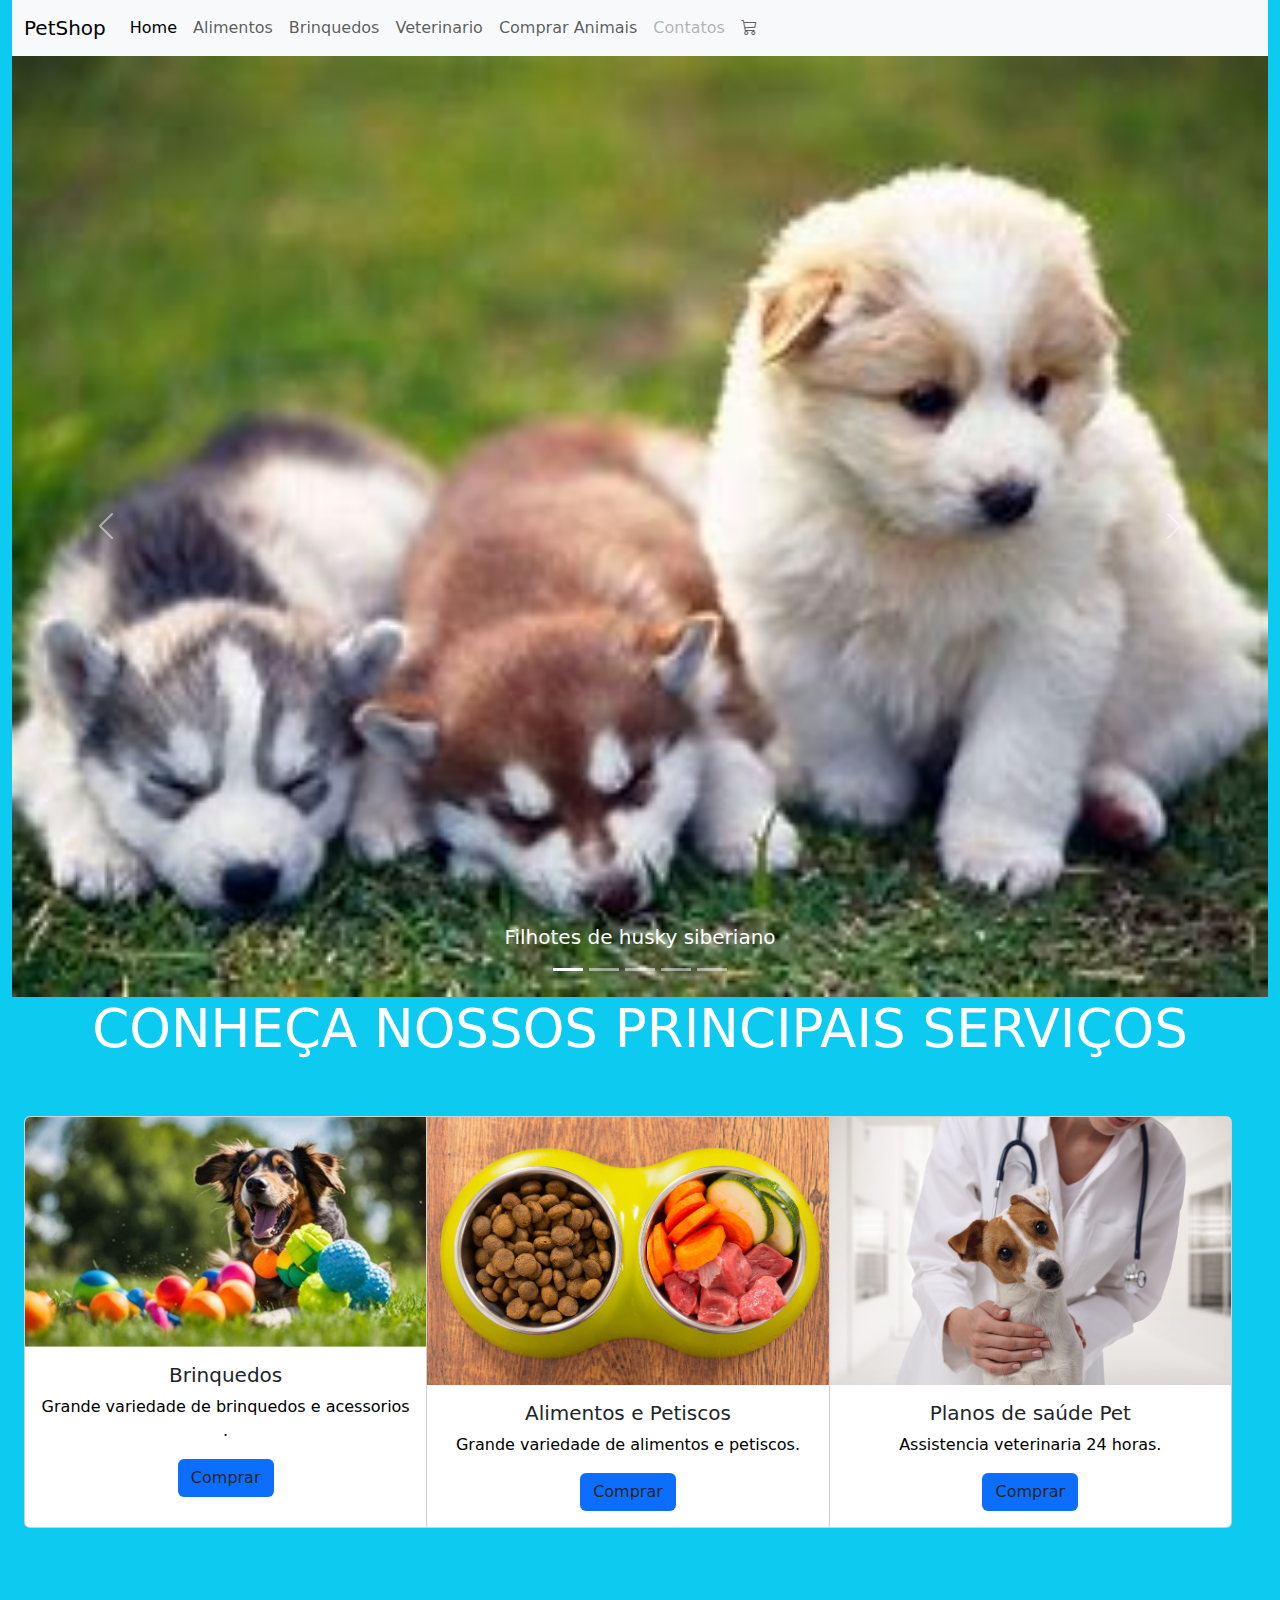
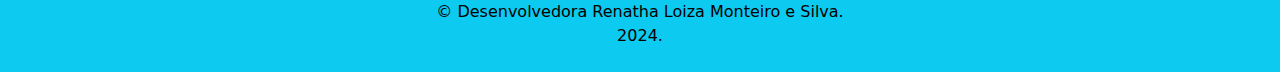
<file: index.html>
<!DOCTYPE html>
<html lang="en">

<head>
    <meta charset="UTF-8">
    <meta name="viewport" content="width=device-width, initial-scale=1.0">
    <title>PetShop</title>
    <link rel="icon" href="favicon_io/favicon-32x32.png" type="image/x-icon">
    <link href="https://cdn.jsdelivr.net/npm/bootstrap@5.3.3/dist/css/bootstrap.min.css" rel="stylesheet"
        integrity="sha384-QWTKZyjpPEjISv5WaRU9OFeRpok6YctnYmDr5pNlyT2bRjXh0JMhjY6hW+ALEwIH" crossorigin="anonymous">
    <link rel="stylesheet" href="https://cdn.jsdelivr.net/npm/bootstrap-icons@1.11.3/font/bootstrap-icons.min.css">
    <link rel="stylesheet" href="style.css">
</head>

<body class="container-fluid bg-info">
    <header>
        <nav class="navbar navbar-expand-lg bg-body-tertiary">
            <div class="container-fluid">
                <a class="navbar-brand" href="#">PetShop</a>
                <button class="navbar-toggler" type="button" data-bs-toggle="collapse" data-bs-target="#navbarNav"
                    aria-controls="navbarNav" aria-expanded="false" aria-label="Toggle navigation">
                    <span class="navbar-toggler-icon"></span>
                </button>
                <div class="collapse navbar-collapse" id="navbarNav">
                    <ul class="navbar-nav">
                        <li class="nav-item">
                            <a class="nav-link active" aria-current="page" href="index.html">Home</a>
                        </li>
                       
                        <li class="nav-item">
                            <a class="nav-link" href="tabelaDeValores.html">Alimentos</a>
                        </li>
                        <li class="nav-item">
                            <a class="nav-link" href="tabelaDeValores.html">Brinquedos</a>
                        </li>
                        <li class="nav-item">
                            <a class="nav-link" href="tabelaDeValores.html">Veterinario</a>
                        </li>
                        <li class="nav-item"></li>
                        <a class="nav-link" href="orçamento.html">Comprar Animais</a>
                        </li>
                        <li class="nav-item">
                            <a class="nav-link disabled" aria-disabled="true">Contatos</a>
                        </li>
                        <li class="nav-item">
                            <a class="nav-link" href="carrinho.html"><i class="bi bi-cart3"></i></a>
                        </li>
                        
                    </ul>
                </div>
            </div>
        </nav>
        <div id="carouselExampleCaptions" class="carousel slide">
            <div class="carousel-indicators">
                <button type="button" data-bs-target="#carouselExampleCaptions" data-bs-slide-to="0" class="active"
                    aria-current="true" aria-label="Slide 1"></button>
                <button type="button" data-bs-target="#carouselExampleCaptions" data-bs-slide-to="1"
                    aria-label="Slide 2"></button>
                <button type="button" data-bs-target="#carouselExampleCaptions" data-bs-slide-to="2"
                    aria-label="Slide 3"></button>
                <button type="button" data-bs-target="#carouselExampleCaptions" data-bs-slide-to="3"
                    aria-label="Slide 4"></button>
                <button type="button" data-bs-target="#carouselExampleCaptions" data-bs-slide-to="4"
                    aria-label="Slide 5"></button>
            </div>
            <div class="carousel-inner">
                <div class="carousel-item active">
                    <img src="Nova pasta/baixados (1).jpeg" class="d-block w-100" alt="...">
                    <div class="carousel-caption d-none d-md-block">
                        <h5>Filhotes de husky siberiano</h5>

                    </div>
                </div>
                <div class="carousel-item">
                    <img src="Nova pasta/baixados.jpeg" class="d-block w-100" alt="...">
                    <div class="carousel-caption d-none d-md-block">
                        <h5>Filhotes de golden</h5>

                    </div>
                </div>
                <div class="carousel-item">
                    <img src="Nova pasta/corgi.jpeg" class="d-block w-100" alt="...">
                    <div class="carousel-caption d-none d-md-block">
                        <h5>Filhotes de Corgi</h5>

                    </div>
                </div>

                <div class="carousel-item">
                    <img src="Nova pasta/pitbull.jpeg" class="d-block w-100" alt="...">
                    <div class="carousel-caption d-none d-md-block">
                        <h5>Filhotes de pitbull</h5>

                    </div>
                </div>
            </div>
            <button class="carousel-control-prev" type="button" data-bs-target="#carouselExampleCaptions"
                data-bs-slide="prev">
                <span class="carousel-control-prev-icon" aria-hidden="true"></span>
                <span class="visually-hidden">Previous</span>
            </button>
            <button class="carousel-control-next" type="button" data-bs-target="#carouselExampleCaptions"
                data-bs-slide="next">
                <span class="carousel-control-next-icon" aria-hidden="true"></span>
                <span class="visually-hidden">Next</span>
            </button>
        </div>
    </header>
    <section class="container-fluid text-center">

        <!--imagnes das principais viagens-->
        <h2>Conheça nossos Principais serviços</h2><br><br>
        <div class="row">
            <div class="row row-cols-1">
                <div class="col">
                    <div class="card-group ">
                        <div class="card">
                            <img src="Nova pasta/imagens/OIP.jpeg" class="card-img-top" alt="...">
                            <div class="card-body">
                                <h5 class="card-title">Brinquedos</h5>
                                <p class="card-text">Grande variedade de brinquedos e acessorios .</p>
                                <a href="#" class="btn bg-primary" data-bs-toggle="modal" data-bs-target="#exampleModal">Comprar</a>
                                <p class="card-text"><small class="text-body-secondary"></small>
                                </p>
                            </div>
                        </div>
                        <div class="card">
                            <img src="Nova pasta/imagens/R.jpeg" class="card-img-top " alt="...">
                            <div class="card-body ">
                                <h5 class="card-title">Alimentos e Petiscos</h5>
                                <p class="card-text">Grande variedade de alimentos e petiscos.</p>
                                <a href="#" class="btn bg-primary" data-bs-toggle="modal" data-bs-target="#exampleModal">Comprar</a>
                                <p class="card-text"><small class="text-body-secondary"></small>
                                </p>
                            </div>
                        </div>
                        <div class="card">
                            <img src="Nova pasta/imagens/veterinario.jpeg" class="card-img-top" alt="...">
                            <div class="card-body">
                                <h5 class="card-title">Planos de saúde Pet</h5>
                                <p class="card-text">Assistencia veterinaria 24 horas.</p>
                                <a href="#" class="btn bg-primary" data-bs-toggle="modal" data-bs-target="#exampleModal">Comprar</a>
                                <p class="card-text">
                                    <small class="text-body-secondary"></small>
                                </p>
                            </div>
                        </div>
                    </div>
                </div>
            </div>
        </div>
    </section>

    <footer class=" text-center text-lg-start mt-5 p-4">
        <div class="container text-center">
            <p class="mb-0">&copy; <span id="year"></span>Desenvolvedora Renatha Loiza Monteiro e Silva.</p>
            <p id="date" class="mb-0">2024.</p>
        </div>
    </footer>
    <script src="https://cdn.jsdelivr.net/npm/bootstrap@5.3.3/dist/js/bootstrap.bundle.min.js"
        integrity="sha384-YvpcrYf0tY3lHB60NNkmXc5s9fDVZLESaAA55NDzOxhy9GkcIdslK1eN7N6jIeHz" crossorigin="anonymous">
        </script>

</body>

     <div class="modal fade" id="exampleModal" tabindex="-1" aria-labelledby="exampleModalLabel" aria-hidden="true">
        <div class="modal-dialog">
            <div class="modal-content">
                  <div class="modal-header">
                      <h1 class="modal-title fs-5" id="exampleModalLabel"> Carrinho de compras</h1>
                           <button type="button" class="btn-close" data-bs-dismiss="modal" aria-label="Close"></button>
                  </div>
                <div class="modal-body">
                    Produtos adicionados ao carrinho.
               </div>
              <div class="modal-footer">
                 <button type="button" class="btn btn-primary" data-bs-dismiss="modal">Continuar comprando</button>
                    <a href="carrinho.html" type="button" class="btn btn-success">finalizar carrinho</a>
              </div>
           </div>
        </div>
    </div>

</html>
</file>
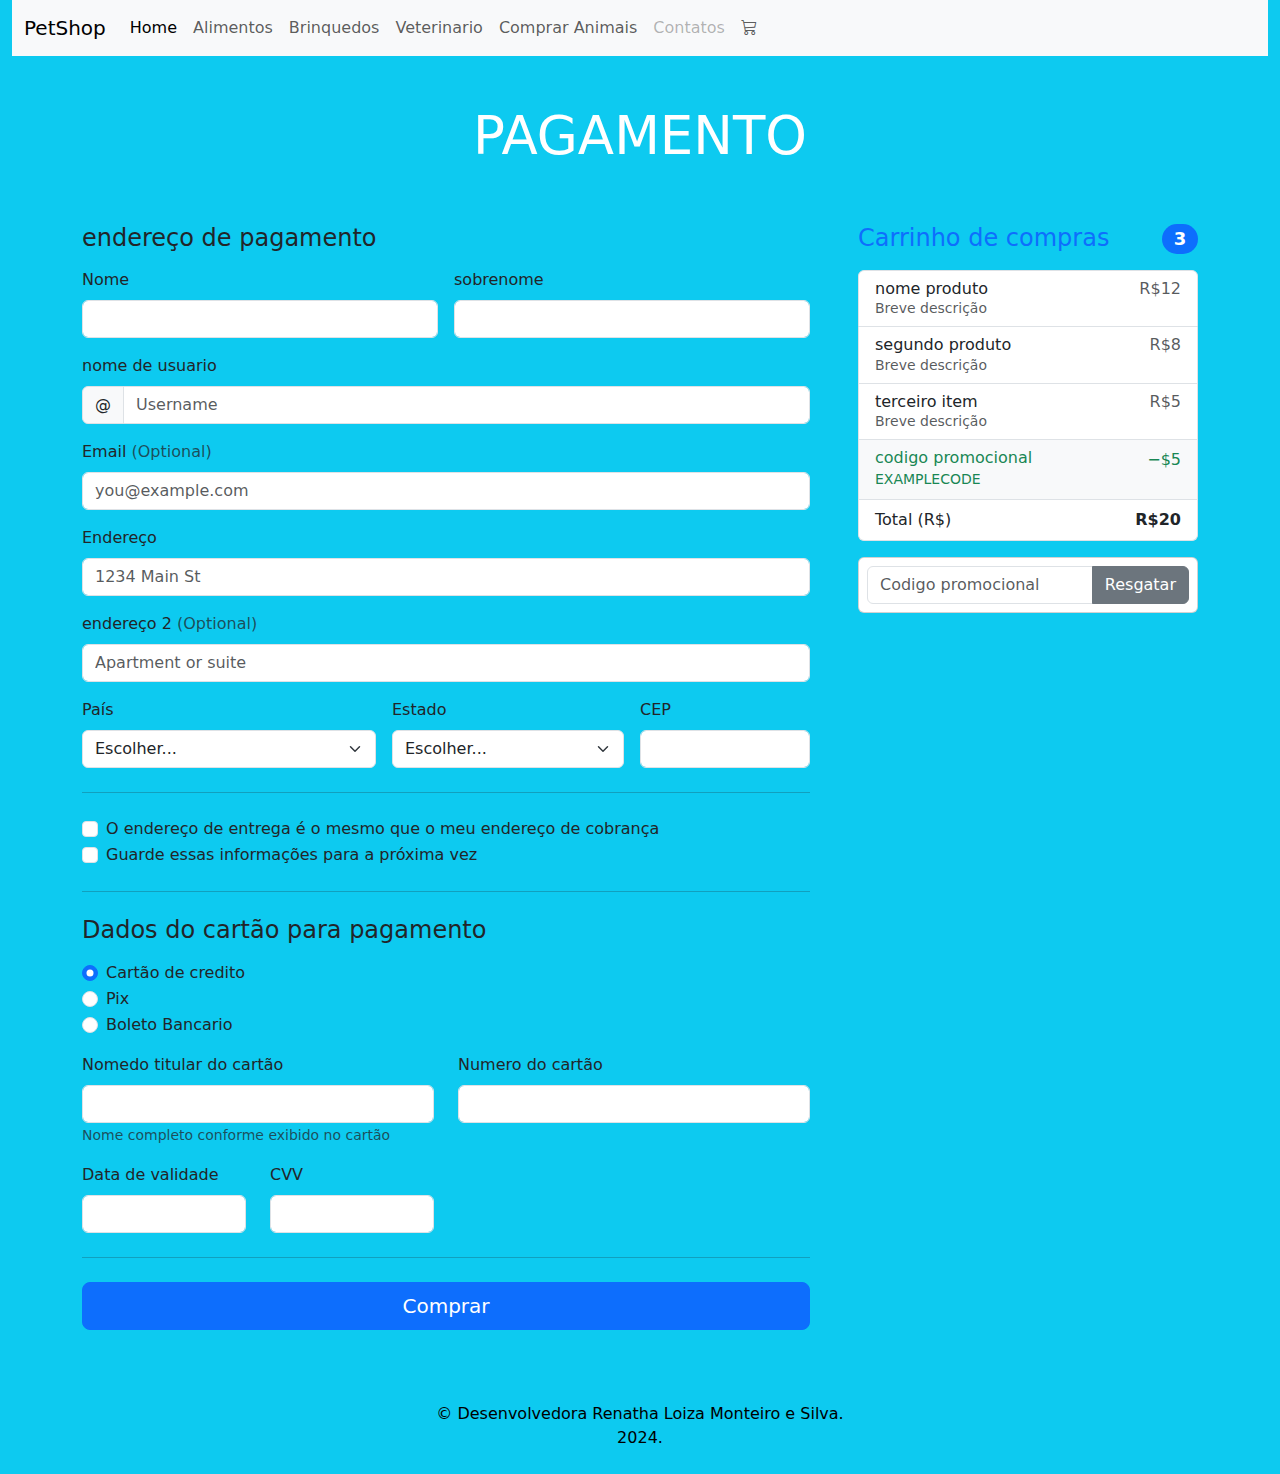
<file: carrinho.html>
<!DOCTYPE html>
<html lang="en">

<head>
    <meta charset="UTF-8">
    <meta name="viewport" content="width=device-width, initial-scale=1.0">
    <title>PetShop</title>
    <link rel="icon" href="favicon_io/favicon-32x32.png" type="image/x-icon">
    <link href="https://cdn.jsdelivr.net/npm/bootstrap@5.3.3/dist/css/bootstrap.min.css" rel="stylesheet"
        integrity="sha384-QWTKZyjpPEjISv5WaRU9OFeRpok6YctnYmDr5pNlyT2bRjXh0JMhjY6hW+ALEwIH" crossorigin="anonymous">
    <link rel="stylesheet" href="https://cdn.jsdelivr.net/npm/bootstrap-icons@1.11.3/font/bootstrap-icons.min.css">
    <link rel="stylesheet" href="style.css">
</head>

<body class="container-fluid bg-info">
    <header>
        <nav class="navbar navbar-expand-lg bg-body-tertiary">
            <div class="container-fluid">
                <a class="navbar-brand" href="#">PetShop</a>
                <button class="navbar-toggler" type="button" data-bs-toggle="collapse" data-bs-target="#navbarNav"
                    aria-controls="navbarNav" aria-expanded="false" aria-label="Toggle navigation">
                    <span class="navbar-toggler-icon"></span>
                </button>
                <div class="collapse navbar-collapse" id="navbarNav">
                    <ul class="navbar-nav">
                        <li class="nav-item">
                            <a class="nav-link active" aria-current="page" href="index.html">Home</a>
                        </li>
                        <li class="nav-item"></li>
                        <a class="nav-link" href="tabelaDeValores.html">Alimentos</a>
                        </li>
                        <li class="nav-item">
                            <a class="nav-link" href="tabelaDeValores.html">Brinquedos</a>
                        </li>
                        <li class="nav-item">
                            <a class="nav-link" href="tabelaDeValores.html">Veterinario</a>
                        </li>
                        <li class="nav-item">
                            <a class="nav-link" href="orçamento.html">Comprar Animais</a>
                        </li>
                        <li class="nav-item">
                            <a class="nav-link disabled" aria-disabled="true">Contatos</a>
                        </li>
                        <li class="nav-item"></li>
                            <a class="nav-link" href="carrinho.html"><i class="bi bi-cart3"></i></a>
                        </li>
                    </ul>
                </div>
            </div>
        </nav>
    </header>
    <main class="container">
        <div class="py-5 text-center">

            <h2>pagamento</h2>

        </div>

        <div class="row g-5">
            <div class="col-md-5 col-lg-4 order-md-last">
                <h4 class="d-flex justify-content-between align-items-center mb-3">
                    <span class="text-primary">Carrinho de compras</span>
                    <span class="badge bg-primary rounded-pill">3</span>
                </h4>
                <ul class="list-group mb-3">
                    <li class="list-group-item d-flex justify-content-between lh-sm">
                        <div>
                            <h6 class="my-0">nome produto</h6>
                            <small class="text-body-secondary">Breve descrição</small>
                        </div>
                        <span class="text-body-secondary">R$12</span>
                    </li>
                    <li class="list-group-item d-flex justify-content-between lh-sm">
                        <div>
                            <h6 class="my-0">segundo produto</h6>
                            <small class="text-body-secondary">Breve descrição</small>
                        </div>
                        <span class="text-body-secondary">R$8</span>
                    </li>
                    <li class="list-group-item d-flex justify-content-between lh-sm">
                        <div>
                            <h6 class="my-0">terceiro item</h6>
                            <small class="text-body-secondary">Breve descrição</small>
                        </div>
                        <span class="text-body-secondary">R$5</span>
                    </li>
                    <li class="list-group-item d-flex justify-content-between bg-body-tertiary">
                        <div class="text-success">
                            <h6 class="my-0">codigo promocional</h6>
                            <small>EXAMPLECODE</small>
                        </div>
                        <span class="text-success">−$5</span>
                    </li>
                    <li class="list-group-item d-flex justify-content-between">
                        <span>Total (R$)</span>
                        <strong>R$20</strong>
                    </li>
                </ul>

                <form class="card p-2">
                    <div class="input-group">
                        <input type="text" class="form-control" placeholder="Codigo promocional">
                        <button type="submit" class="btn btn-secondary">Resgatar</button>
                    </div>
                </form>
            </div>
            <div class="col-md-7 col-lg-8">
                <h4 class="mb-3">endereço de pagamento</h4>
                <form class="needs-validation" novalidate>
                    <div class="row g-3">
                        <div class="col-sm-6">
                            <label for="firstName" class="form-label">Nome</label>
                            <input type="text" class="form-control" id="firstName" placeholder="" value="" required>
                            <div class="invalid-feedback">
                                É necessário um nome válido.
                            </div>
                        </div>

                        <div class="col-sm-6">
                            <label for="lastName" class="form-label">sobrenome</label>
                            <input type="text" class="form-control" id="lastName" placeholder="" value="" required>
                            <div class="invalid-feedback">
                                É necessário um sobrenome válido.
                            </div>
                        </div>

                        <div class="col-12">
                            <label for="username" class="form-label">nome de usuario</label>
                            <div class="input-group has-validation">
                                <span class="input-group-text">@</span>
                                <input type="text" class="form-control" id="username" placeholder="Username" required>
                                <div class="invalid-feedback">
                                    Seu nome de usuário é obrigatório.
                                </div>
                            </div>
                        </div>

                        <div class="col-12">
                            <label for="email" class="form-label">Email <span
                                    class="text-body-secondary">(Optional)</span></label>
                            <input type="email" class="form-control" id="email" placeholder="you@example.com">
                            <div class="invalid-feedback">
                                Insira um endereço de e-mail válido para atualizações de envio.
                            </div>
                        </div>

                        <div class="col-12">
                            <label for="address" class="form-label">Endereço</label>
                            <input type="text" class="form-control" id="address" placeholder="1234 Main St" required>
                            <div class="invalid-feedback">
                                Por favor, insira seu endereço de entrega.
                            </div>
                        </div>

                        <div class="col-12">
                            <label for="address2" class="form-label">endereço 2 <span
                                    class="text-body-secondary">(Optional)</span></label>
                            <input type="text" class="form-control" id="address2" placeholder="Apartment or suite">
                        </div>

                        <div class="col-md-5">
                            <label for="country" class="form-label">País</label>
                            <select class="form-select" id="country" required>
                                <option value="">Escolher...</option>
                                <option>Brasil</option>
                            </select>
                            <div class="invalid-feedback">
                                Selecione um país válido.
                            </div>
                        </div>

                        <div class="col-md-4">
                            <label for="state" class="form-label">Estado</label>
                            <select class="form-select" id="state" required>
                                <option value="">Escolher...</option>
                                <option>são paulo</option>
                            </select>
                            <div class="invalid-feedback">
                                Forneça um estado válido.
                            </div>
                        </div>

                        <div class="col-md-3">
                            <label for="zip" class="form-label">CEP</label>
                            <input type="text" class="form-control" id="zip" placeholder="" required>
                            <div class="invalid-feedback">
                                Código postal necessário.
                            </div>
                        </div>
                    </div>

                    <hr class="my-4">

                    <div class="form-check">
                        <input type="checkbox" class="form-check-input" id="same-address">
                        <label class="form-check-label" for="same-address">O endereço de entrega é o mesmo que o meu
                            endereço de cobrança</label>
                    </div>

                    <div class="form-check">
                        <input type="checkbox" class="form-check-input" id="save-info">
                        <label class="form-check-label" for="save-info">Guarde essas informações para a próxima
                            vez</label>
                    </div>

                    <hr class="my-4">

                    <h4 class="mb-3">Dados do cartão para pagamento</h4>

                    <div class="my-3">
                        <div class="form-check">
                            <input id="credit" name="paymentMethod" type="radio" class="form-check-input" checked
                                required>
                            <label class="form-check-label" for="credit">Cartão de credito</label>
                        </div>
                        <div class="form-check">
                            <input id="debit" name="paymentMethod" type="radio" class="form-check-input" required>
                            <label class="form-check-label" for="debit">Pix</label>
                        </div>
                        <div class="form-check">
                            <input id="paypal" name="paymentMethod" type="radio" class="form-check-input" required>
                            <label class="form-check-label" for="paypal">Boleto Bancario</label>
                        </div>
                    </div>

                    <div class="row gy-3">
                        <div class="col-md-6">
                            <label for="cc-name" class="form-label">Nomedo titular do cartão</label>
                            <input type="text" class="form-control" id="cc-name" placeholder="" required>
                            <small class="text-body-secondary">Nome completo conforme exibido no cartão</small>
                            <div class="invalid-feedback">
                                O nome no cartão é obrigatório
                            </div>
                        </div>

                        <div class="col-md-6">
                            <label for="cc-number" class="form-label">Numero do cartão</label>
                            <input type="text" class="form-control" id="cc-number" placeholder="" required>
                            <div class="invalid-feedback">
                                É necessário o número do cartão de crédito
                            </div>
                        </div>

                        <div class="col-md-3">
                            <label for="cc-expiration" class="form-label">Data de validade</label>
                            <input type="text" class="form-control" id="cc-expiration" placeholder="" required>
                            <div class="invalid-feedback">
                                Data de validade necessária
                            </div>
                        </div>

                        <div class="col-md-3">
                            <label for="cc-cvv" class="form-label">CVV</label>
                            <input type="text" class="form-control" id="cc-cvv" placeholder="" required>
                            <div class="invalid-feedback">
                                Código de segurança necessário
                            </div>
                        </div>
                    </div>

                    <hr class="my-4">

                    <button class="w-100 btn btn-primary btn-lg" type="submit">Comprar</button>
                </form>
            </div>
        </div>
    </main>


    <footer class=" text-center text-lg-start mt-5 p-4">
        <div class="container text-center">
            <p class="mb-0">&copy; <span id="year"></span>Desenvolvedora Renatha Loiza Monteiro e Silva.</p>
            <p id="date" class="mb-0">2024.</p>
        </div>
    </footer>
    <script src="https://cdn.jsdelivr.net/npm/bootstrap@5.3.3/dist/js/bootstrap.bundle.min.js"
        integrity="sha384-YvpcrYf0tY3lHB60NNkmXc5s9fDVZLESaAA55NDzOxhy9GkcIdslK1eN7N6jIeHz" crossorigin="anonymous">
        </script>
</body>

</html>
</file>
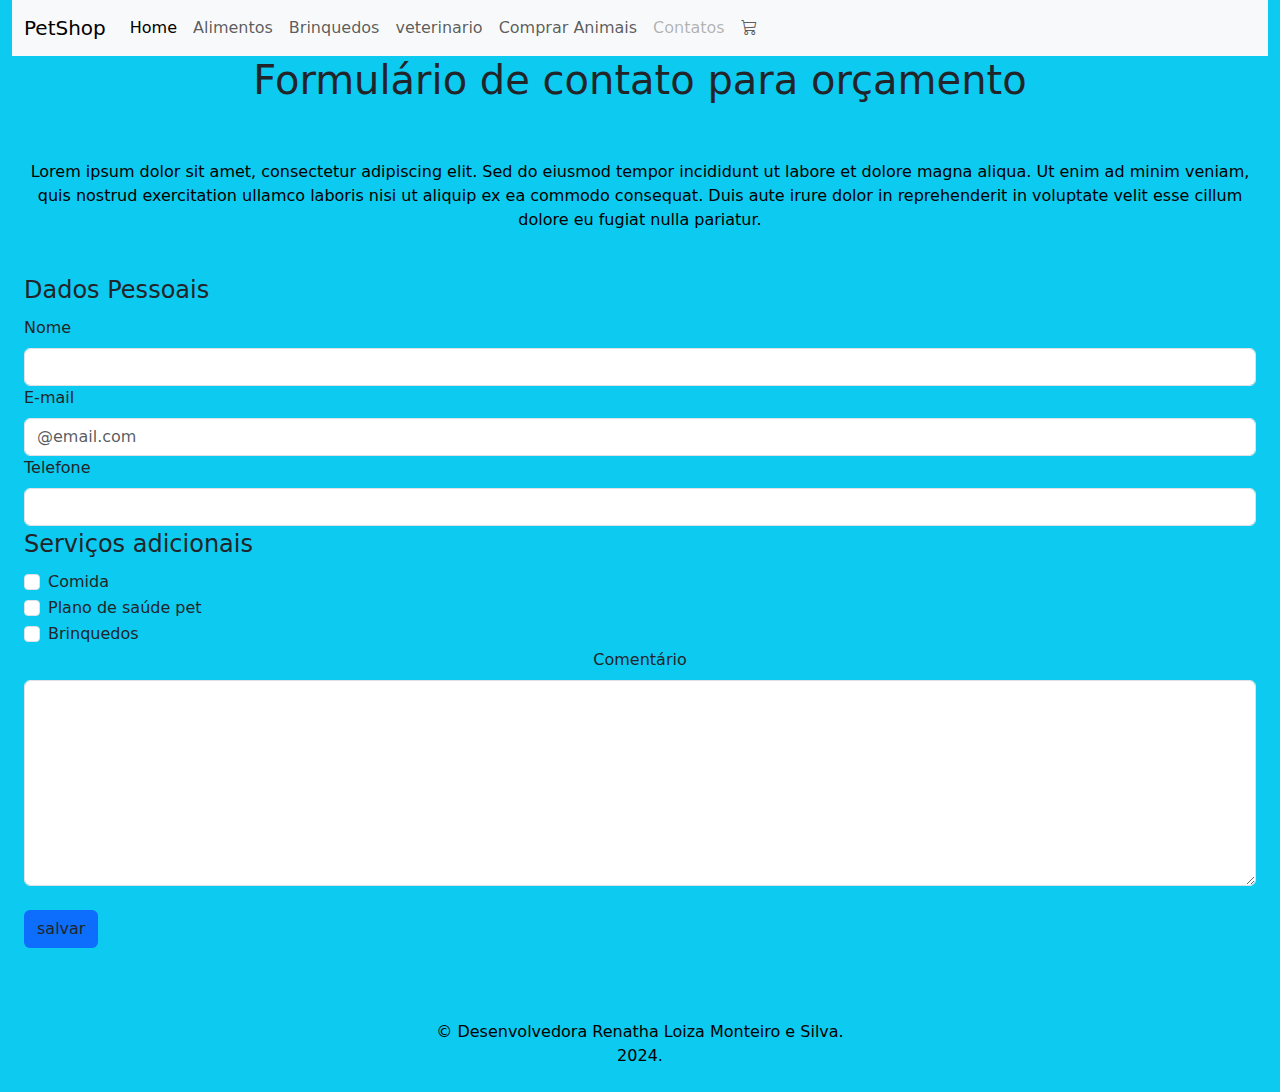
<file: orçamento.html>
<!DOCTYPE html>
<html lang="en">

<head>
    <meta charset="UTF-8">
    <meta name="viewport" content="width=device-width, initial-scale=1.0">
    <title>PetShop</title>
    <link rel="icon" href="favicon_io/favicon-32x32.png" type="image/x-icon">
    <link href="https://cdn.jsdelivr.net/npm/bootstrap@5.3.3/dist/css/bootstrap.min.css" rel="stylesheet"
        integrity="sha384-QWTKZyjpPEjISv5WaRU9OFeRpok6YctnYmDr5pNlyT2bRjXh0JMhjY6hW+ALEwIH" crossorigin="anonymous">
    <link rel="stylesheet" href="https://cdn.jsdelivr.net/npm/bootstrap-icons@1.11.3/font/bootstrap-icons.min.css">
    <link rel="stylesheet" href="style.css">
</head>

<body class="container-fluid bg-info">
    <header>
        <nav class="navbar navbar-expand-lg bg-body-tertiary">
            <div class="container-fluid">
                <a class="navbar-brand" href="#">PetShop</a>
                <button class="navbar-toggler" type="button" data-bs-toggle="collapse" data-bs-target="#navbarNav"
                    aria-controls="navbarNav" aria-expanded="false" aria-label="Toggle navigation">
                    <span class="navbar-toggler-icon"></span>
                </button>
                <div class="collapse navbar-collapse" id="navbarNav">
                    <ul class="navbar-nav">
                        <li class="nav-item">
                            <a class="nav-link active" aria-current="page" href="index.html">Home</a>
                        </li>
                        <li class="nav-item"></li>
                        <a class="nav-link" href="tabelaDeValores.html">Alimentos</a>
                        </li>
                        <li class="nav-item">
                            <a class="nav-link" href="tabelaDeValores.html">Brinquedos</a>
                        </li>
                        <li class="nav-item">
                            <a class="nav-link" href="tabelaDeValores.html">veterinario</a>
                        </li>
                        <li class="nav-item">
                            <a class="nav-link" href="orçamento.html">Comprar Animais</a>
                        </li>
                        <li class="nav-item">
                            <a class="nav-link disabled" aria-disabled="true">Contatos</a>
                        </li>
                        <li class="nav-item"></li>
                            <a class="nav-link" href="carrinho.html"><i class="bi bi-cart3"></i></a>
                        </li>
                    </ul>
                </div>
            </div>
        </nav>
    </header>
<body>
    <section class="container-fluid bg-info">
        <h1 class="text-center">Formulário de contato para orçamento</h1><br><br>
        <p>Lorem ipsum dolor sit amet, consectetur adipiscing elit. Sed do eiusmod tempor incididunt ut labore et dolore
            magna aliqua. Ut enim ad minim veniam, quis nostrud exercitation ullamco laboris nisi ut aliquip ex ea
            commodo consequat. Duis aute irure dolor in reprehenderit in voluptate velit esse cillum dolore eu fugiat
            nulla pariatur.
        </p><br>
        <form action="" method="get">

            <fieldset>
                <legend>Dados Pessoais</legend><br>
                <div class="mg-3">
                    <label class="form-label" for="nome">
                        Nome
                    </label>
                    <input type="text" class="form-control" name="Nome" id="nome">
                </div>
                <div>
                    <label class="form-label" for="email">
                        E-mail
                    </label>
                    <input type="email" class="form-control" placeholder="@email.com" name="Email" id="email">
                </div>
                <div>
                    <label class="form-label" for="telefone">
                        Telefone
                    </label>
                    <input type="tel" class="form-control" name="telefone" id="telefone">
                </div>

                <fieldset>
                    <legend>Serviços adicionais</legend><br>
                    <div class="form-check">
                        <input type="checkbox" class="form-check-input" name="Comida" value="Comida" id="Comida">
                        <label class="form-check-label" for="Comida">
                            Comida
                        </label>
                    </div>
                    <div class="form-check">
                        <input class="form-check-input" type="checkbox" name="planoDeSaúdePet" value="planoDeSaúdePet "
                            id="planoDeSaúdePet">
                        <label class="form-check-label" for="planoDeSaúdePet">
                            Plano de saúde pet
                        </label>
                    </div>
                    <div class="form-check">
                        <input class="form-check-input" id="Brinquedos" type="checkbox" name="Brinquedos"
                            value="Brinquedos">
                        <label class="form-check-label" for="Brinquedos">
                            Brinquedos
                        </label>
                    </div>

                </fieldset>


                <div>
                    <label class="form-label container-fluid text-center" for="comentario">
                        Comentário
                    </label>
                    <textarea rows="8" class="form-control" name="Comentario" id="comentario"></textarea><br>
                </div>

                <button class="btn bg-primary">salvar</button>

        </form>
    </section>
    <footer class=" text-center text-lg-start mt-5 p-4">
        <div class="container text-center">
            <p class="mb-0">&copy; <span id="year"></span>Desenvolvedora Renatha Loiza Monteiro e Silva.</p>
            <p id="date" class="mb-0">2024.</p>
        </div>
    </footer>
    <script src="https://cdn.jsdelivr.net/npm/bootstrap@5.3.3/dist/js/bootstrap.bundle.min.js"
        integrity="sha384-YvpcrYf0tY3lHB60NNkmXc5s9fDVZLESaAA55NDzOxhy9GkcIdslK1eN7N6jIeHz" crossorigin="anonymous">
        </script>

</body>

</html>
</file>
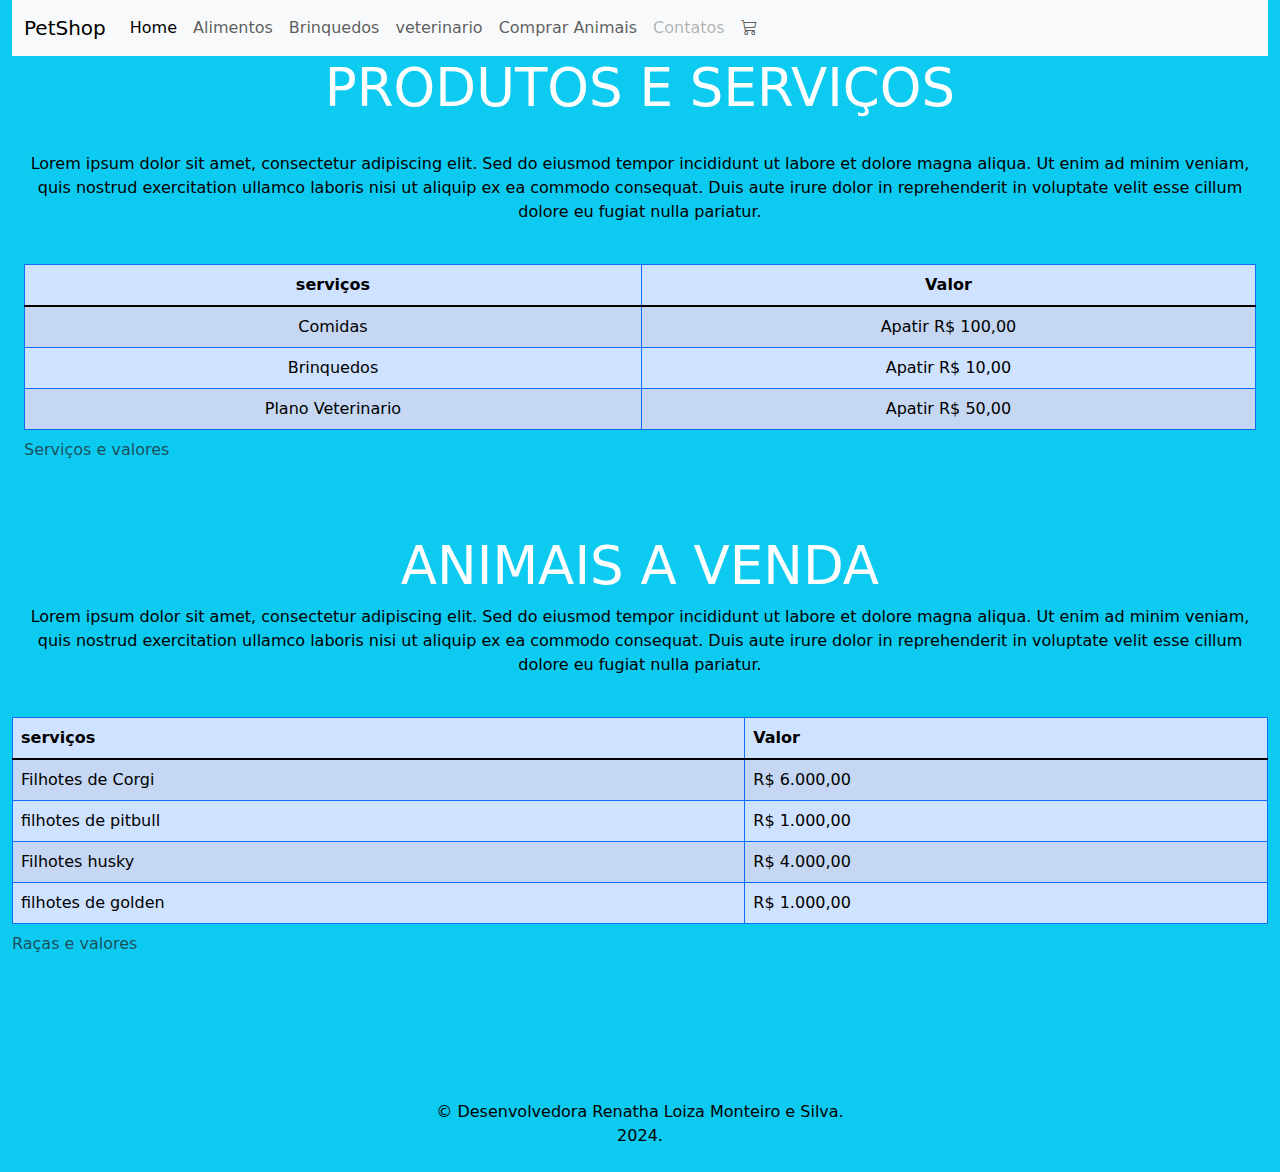
<file: tabelaDeValores.html>
<!DOCTYPE html>
<html lang="en">

<head>
    <meta charset="UTF-8">
    <meta name="viewport" content="width=device-width, initial-scale=1.0">
    <title>PetShop</title>
    <link rel="icon" href="favicon_io/favicon-32x32.png" type="image/x-icon">
    <link href="https://cdn.jsdelivr.net/npm/bootstrap@5.3.3/dist/css/bootstrap.min.css" rel="stylesheet"
        integrity="sha384-QWTKZyjpPEjISv5WaRU9OFeRpok6YctnYmDr5pNlyT2bRjXh0JMhjY6hW+ALEwIH" crossorigin="anonymous">
    <link rel="stylesheet" href="https://cdn.jsdelivr.net/npm/bootstrap-icons@1.11.3/font/bootstrap-icons.min.css">
    <link rel="stylesheet" href="style.css">
</head>

<body class="container-fluid bg-info">
    <header>
        <nav class="navbar navbar-expand-lg bg-body-tertiary">
            <div class="container-fluid">
                <a class="navbar-brand" href="#">PetShop</a>
                <button class="navbar-toggler" type="button" data-bs-toggle="collapse" data-bs-target="#navbarNav"
                    aria-controls="navbarNav" aria-expanded="false" aria-label="Toggle navigation">
                    <span class="navbar-toggler-icon"></span>
                </button>
                <div class="collapse navbar-collapse" id="navbarNav">
                    <ul class="navbar-nav">
                        <li class="nav-item">
                            <a class="nav-link active" aria-current="page" href="index.html">Home</a>
                        </li>
                        <li class="nav-item"></li>
                        <a class="nav-link" href="tabelaDeValores.html">Alimentos</a>
                        </li>
                        <li class="nav-item">
                            <a class="nav-link" href="tabelaDeValores.html">Brinquedos</a>
                        </li>
                        <li class="nav-item">
                            <a class="nav-link" href="tabelaDeValores.html">veterinario</a>
                        </li>
                        <li class="nav-item">
                            <a class="nav-link" href="orçamento.html">Comprar Animais</a>
                        </li>
                        <li class="nav-item">
                            <a class="nav-link disabled" aria-disabled="true">Contatos</a>
                        </li>
                        <li class="nav-item"></li>
                            <a class="nav-link" href="carrinho.html"><i class="bi bi-cart3"></i></a>
                        </li>
                    </ul>
                </div>
            </div>
        </nav>
    </header>
<body>
    
    <!--tabela com valores-->
    <section class="container-fluid text-center">
        <h2>Produtos e serviços </h2><br>
        <p>Lorem ipsum dolor sit amet, consectetur adipiscing elit. Sed do eiusmod tempor incididunt ut labore et dolore
            magna aliqua. Ut enim ad minim veniam, quis nostrud exercitation ullamco laboris nisi ut aliquip ex ea
            commodo consequat. Duis aute irure dolor in reprehenderit in voluptate velit esse cillum dolore eu fugiat
            nulla pariatur.
        </p><br>
        <table class="table table-primary table-striped table-hover table-bordered border-primary">
            <Caption>Serviços e valores</Caption>
            <thead>
                <tr>
                    <th> serviços </th>
                    <th> Valor </th>
                </tr>
            </thead>
            <tbody class="table-group-divider">
                <tr>
                    <td> Comidas </td>
                    <td> Apatir R$ 100,00 </td>
                </tr>
                <tr>
                    <td>Brinquedos</td>
                    <td> Apatir R$ 10,00</td>
                </tr>
                <tr>
                    <td> Plano Veterinario</td>
                    <td> Apatir R$ 50,00</td>
                </tr>
            </tbody>

        </table><br><br>
    </section>
    <section class="container-fluid text-center"></section>
        <h2 class="text-center"> Animais a venda </h2>
        <p>Lorem ipsum dolor sit amet, consectetur adipiscing elit. Sed do eiusmod tempor incididunt ut labore et dolore
            magna aliqua. Ut enim ad minim veniam, quis nostrud exercitation ullamco laboris nisi ut aliquip ex ea
            commodo consequat. Duis aute irure dolor in reprehenderit in voluptate velit esse cillum dolore eu fugiat
            nulla pariatur.
        </p><br>
        <table class="table table-primary table-striped table-hover table-bordered border-primary">
            <Caption> Raças e valores</Caption>
            <thead>
                <tr>
                    <th> serviços </th>
                    <th> Valor </th>
                </tr>
            </thead>
            <tbody class="table-group-divider">
                <tr>
                    <td> Filhotes de Corgi </td>
                    <td>R$ 6.000,00 </td>
                </tr>
                <tr>
                    <td>filhotes de pitbull</td>
                    <td>R$ 1.000,00</td>
                </tr>
                <tr>
                    <td>Filhotes husky</td>
                    <td>R$ 4.000,00</td>
                </tr>
                <tr>
                    <td>filhotes de golden</td>
                    <td>R$ 1.000,00</td>
                </tr>
            </tbody>

        </table><br><br>
    </section>
    <footer class=" text-center text-lg-start mt-5 p-4">
        <div class="container text-center">
            <p class="mb-0">&copy; <span id="year"></span>Desenvolvedora Renatha Loiza Monteiro e Silva.</p>
            <p id="date" class="mb-0">2024.</p>
        </div>
    </footer>
    <script src="https://cdn.jsdelivr.net/npm/bootstrap@5.3.3/dist/js/bootstrap.bundle.min.js"
        integrity="sha384-YvpcrYf0tY3lHB60NNkmXc5s9fDVZLESaAA55NDzOxhy9GkcIdslK1eN7N6jIeHz" crossorigin="anonymous">
        </script>

</body>

</html>
</file>
<file: style.css>
h2 {
    font-size: 53px;
    font-weight: 500;
    text-align: center;
    text-transform: uppercase;
    color: white;

}


p{
    text-align: center;
    color: black;
}
#exampleModalLabel h1{
color: black;
}
</file>
